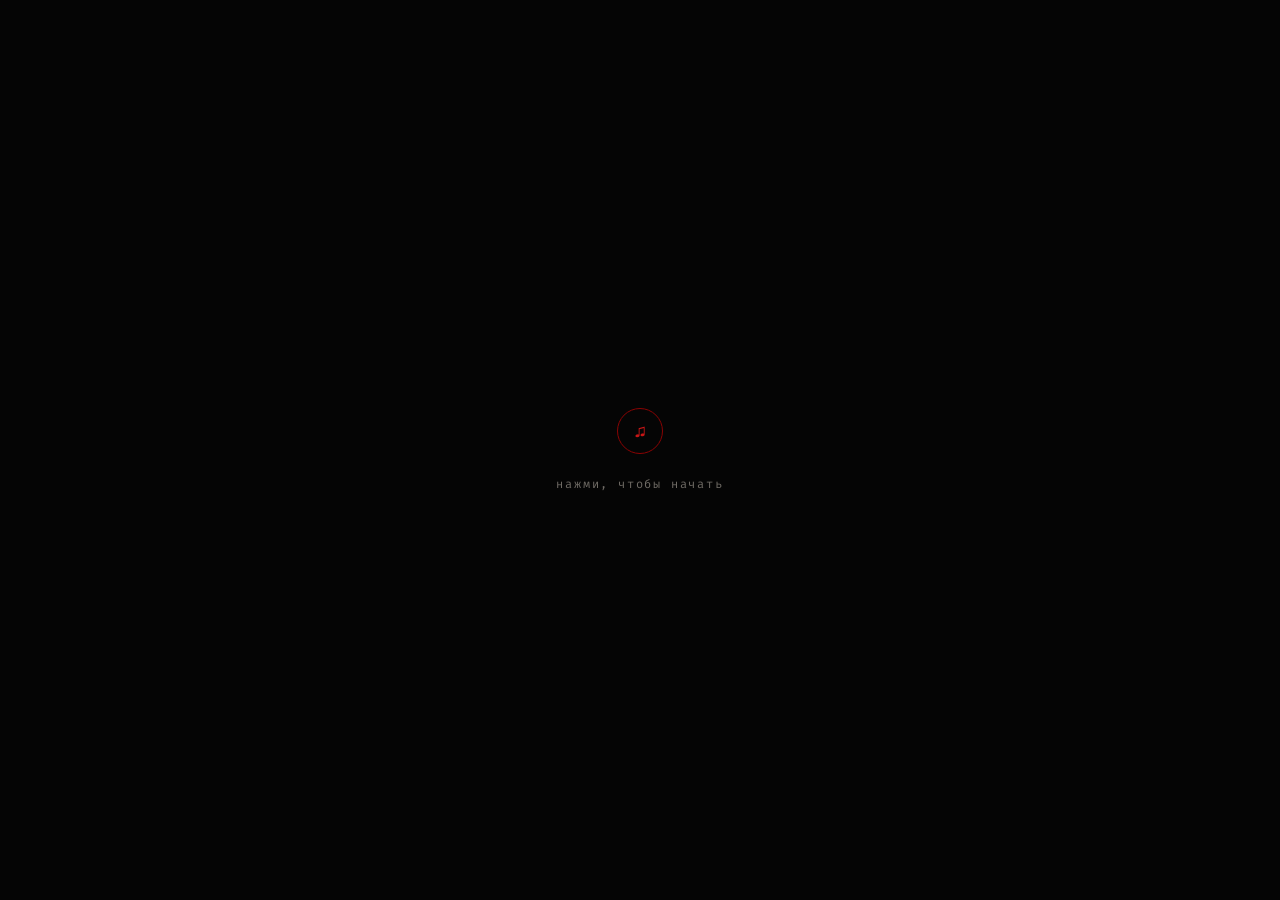
<file: index.html>
<!DOCTYPE html>
<html lang="ru">
<head>
<meta charset="UTF-8">
<meta name="viewport" content="width=device-width, initial-scale=1.0">
<title>Завет · 30 дней</title>

<link rel="preconnect" href="https://fonts.googleapis.com">
<link rel="preconnect" href="https://fonts.gstatic.com" crossorigin>
<link href="https://fonts.googleapis.com/css2?family=Fira+Code:wght@400;500;600&family=Cinzel+Decorative:wght@400;700;900&display=swap" rel="stylesheet">

<style>
  :root{
    --obsidian:#050505;
    --obsidian-2:#0a0808;
    --ash:#b8b3ac;
    --ash-dim:#6e6a64;
    --blood:#8a0303;
    --blood-bright:#c81616;
    --blood-glow: rgba(138,3,3,0.55);
  }

  *{ margin:0; padding:0; box-sizing:border-box; }

  html,body{
    width:100%; height:100%;
    background:var(--obsidian);
    overflow:hidden;
    font-family:'Fira Code', monospace;
  }

  #app{
    position:relative;
    width:100vw; height:100vh;
    background:
      radial-gradient(ellipse at 50% 40%, #0d0a0a 0%, var(--obsidian) 60%, #020202 100%);
  }

  /* ---------- particle canvas ---------- */
  #embers{
    position:fixed; inset:0;
    width:100%; height:100%;
    pointer-events:none;
    z-index:2;
  }

  /* ---------- pulsing vignette ---------- */
  #vignette{
    position:fixed; inset:0;
    pointer-events:none;
    z-index:3;
    box-shadow: inset 0 0 160px 40px var(--blood-glow);
    opacity:0.35;
    transition: opacity 90ms linear, box-shadow 90ms linear;
  }

  /* faint grain for texture, keeps the black from looking flat/digital */
  #grain{
    position:fixed; inset:0;
    z-index:4;
    pointer-events:none;
    opacity:0.05;
    mix-blend-mode:overlay;
    background-image:url("data:image/svg+xml,%3Csvg xmlns='http://www.w3.org/2000/svg' width='120' height='120'%3E%3Cfilter id='n'%3E%3CfeTurbulence type='fractalNoise' baseFrequency='0.9' numOctaves='2' stitchTiles='stitch'/%3E%3C/filter%3E%3Crect width='100%25' height='100%25' filter='url(%23n)'/%3E%3C/svg%3E");
  }

  /* ---------- stage: where the typewriter text lives ---------- */
  #stage{
    position:relative;
    z-index:5;
    width:100%; height:100%;
    display:flex;
    align-items:center;
    justify-content:center;
    padding: 8vh 6vw;
  }

  #line-wrap{
    position:relative;
    width:min(720px, 90vw);
    min-height: 14em;
    display:flex;
    flex-direction:column;
    justify-content:center;
  }

  .line{
    position:absolute;
    left:0; right:0;
    text-align:center;
    color:var(--ash);
    font-size:clamp(15px, 2.1vw, 20px);
    line-height:1.65;
    letter-spacing:0.01em;
    text-shadow: 0 0 12px rgba(0,0,0,0.9), 0 0 2px rgba(184,179,172,0.15);
    white-space:pre-wrap;
    opacity:0;
    filter: blur(0px);
  }

  .line.system{
    color:var(--blood-bright);
    font-size:clamp(13px, 1.7vw, 16px);
    letter-spacing:0.08em;
  }

  .line .cursor{
    display:inline-block;
    width:0.55ch;
    background:var(--blood-bright);
    margin-left:2px;
    animation: blink 0.9s steps(1) infinite;
    box-shadow: 0 0 8px var(--blood-bright);
  }

  @keyframes blink{
    0%,49%{ opacity:1; }
    50%,100%{ opacity:0; }
  }

  /* progress mark — quiet, gives orientation without a label */
  #progress{
    position:fixed;
    bottom:5vh; left:50%;
    transform:translateX(-50%);
    z-index:5;
    display:flex;
    gap:8px;
  }
  #progress .dot{
    width:5px; height:5px;
    border-radius:50%;
    background:#2a2626;
    transition: background 400ms ease, box-shadow 400ms ease;
  }
  #progress .dot.done{
    background:var(--blood);
    box-shadow:0 0 6px var(--blood-glow);
  }

  /* ---------- skip hint ---------- */
  #skip{
    position:fixed;
    bottom:5vh; right:5vw;
    z-index:6;
    background:none;
    border:1px solid #2a2626;
    color:var(--ash-dim);
    font-family:'Fira Code', monospace;
    font-size:11px;
    letter-spacing:0.05em;
    padding:8px 14px;
    cursor:pointer;
    opacity:0.5;
    transition: opacity 250ms ease, border-color 250ms ease, color 250ms ease;
  }
  #skip:hover{ opacity:1; border-color:var(--blood); color:var(--ash); }
  #skip.hidden{ opacity:0; pointer-events:none; }

  /* ---------- unmute prompt ---------- */
  #sound-gate{
    position:fixed; inset:0;
    z-index:20;
    background:var(--obsidian);
    display:flex;
    align-items:center;
    justify-content:center;
    flex-direction:column;
    gap:22px;
    cursor:pointer;
  }
  #sound-gate .sigil{
    width:46px; height:46px;
    border:1px solid var(--blood);
    border-radius:50%;
    display:flex; align-items:center; justify-content:center;
    color:var(--blood-bright);
    font-size:18px;
    animation: sigil-pulse 2.4s ease-in-out infinite;
  }
  @keyframes sigil-pulse{
    0%,100%{ box-shadow:0 0 0 0 var(--blood-glow); }
    50%{ box-shadow:0 0 0 14px rgba(138,3,3,0); }
  }
  #sound-gate p{
    color:var(--ash-dim);
    font-size:12px;
    letter-spacing:0.15em;
    text-transform:none;
  }
  #sound-gate.hidden{ display:none; }

  /* ---------- glitch flash ---------- */
  #flash{
    position:fixed; inset:0;
    z-index:15;
    background:#fff;
    opacity:0;
    pointer-events:none;
    mix-blend-mode:screen;
  }
  #flash.go{
    animation: glitch-flash 0.55s steps(2, end) forwards;
  }
  @keyframes glitch-flash{
    0%{ opacity:0; }
    10%{ opacity:0.9; background:var(--blood-bright); }
    18%{ opacity:0; }
    30%{ opacity:0.6; background:#fff; }
    38%{ opacity:0; }
    55%{ opacity:0.4; background:var(--blood-bright); }
    65%{ opacity:0; }
    100%{ opacity:0; }
  }

  /* ---------- finale ---------- */
  #finale{
    position:fixed; inset:0;
    z-index:10;
    display:flex;
    align-items:center;
    justify-content:center;
    flex-direction:column;
    gap:34px;
    opacity:0;
    pointer-events:none;
  }
  #finale.show{
    opacity:1;
    pointer-events:auto;
    transition: opacity 900ms ease;
  }

  .demon-frame{
    position:relative;
    width:min(300px, 62vw);
    display:flex;
    align-items:center;
    justify-content:center;
  }
  .demon-frame::before{
    content:"";
    position:absolute;
    left:50%; top:50%;
    width:78%; height:78%;
    transform:translate(-50%,-50%);
    border-radius:50%;
    background: radial-gradient(circle, rgba(138,3,3,0.35), transparent 72%);
    filter: blur(2px);
    animation: ring-pulse 3.2s ease-in-out infinite;
  }
  @keyframes ring-pulse{
    0%,100%{ transform:translate(-50%,-50%) scale(1); opacity:0.45; }
    50%{ transform:translate(-50%,-50%) scale(1.08); opacity:0.85; }
  }

  #demon-img{
    position:relative;
    width:100%; height:auto;
    object-fit:contain;
    filter: drop-shadow(0 0 26px rgba(138,3,3,0.55)) drop-shadow(0 0 6px rgba(0,0,0,0.6));
    opacity:0;
    transform: scale(0.85);
    transition: opacity 1100ms ease 200ms, transform 1100ms cubic-bezier(.2,.8,.2,1) 200ms;
  }
  #finale.show #demon-img{ opacity:1; transform:scale(1); }

  /* placeholder shown until user drops in their own image */
  .demon-placeholder{
    color:var(--blood);
    font-size:11px;
    letter-spacing:0.08em;
    text-align:center;
    line-height:1.6;
    border:1px dashed rgba(138,3,3,0.4);
    padding:18px 16px;
    max-width:80%;
  }

  #signature{
    font-family:'Cinzel Decorative', serif;
    color:var(--blood-bright);
    font-size:clamp(18px, 3vw, 28px);
    text-shadow: 0 0 18px rgba(200,22,22,0.6);
    opacity:0;
    transform: translateY(10px);
    letter-spacing:0.02em;
    text-align:center;
  }
  #finale.show #signature{
    animation: sig-in 1.2s ease forwards 1.1s;
  }
  @keyframes sig-in{
    to{ opacity:1; transform:translateY(0); }
  }

  #replay{
    margin-top:6px;
    background:none;
    border:1px solid rgba(138,3,3,0.4);
    color:var(--ash-dim);
    font-family:'Fira Code', monospace;
    font-size:11px;
    letter-spacing:0.08em;
    padding:9px 18px;
    cursor:pointer;
    opacity:0;
    transition: opacity 600ms ease 1.8s, border-color 200ms ease, color 200ms ease;
  }
  #finale.show #replay{ opacity:0.6; }
  #replay:hover{ opacity:1 !important; border-color:var(--blood); color:var(--ash); }

  @media (max-width:560px){
    #line-wrap{ min-height:18em; }
    .demon-frame{ width:56vw; }
  }

  @media (prefers-reduced-motion: reduce){
    * { animation-duration:0.001ms !important; transition-duration:0.001ms !important; }
  }
</style>
</head>
<body>

<div id="app">
  <canvas id="embers"></canvas>
  <div id="vignette"></div>
  <div id="grain"></div>

  <div id="stage">
    <div id="line-wrap"></div>
  </div>

  <div id="progress"></div>
  <button id="skip">пропустить →</button>

  <div id="finale">
    <div class="demon-frame">
      <!-- Replace src with your own artwork, e.g. "demon.png" -->
      <img id="demon-img" src="demon.png" alt="Демон, держащий пульсирующее сердце"
           onerror="this.onerror=null; this.replaceWith(document.getElementById('demon-fallback'));">
    </div>
    <div id="demon-fallback" class="demon-placeholder" style="display:none;">
      🖤 сюда — изображение демона<br>demon.png
    </div>
    <div id="signature">От твоего Тёмного Князя с&nbsp;любовью.</div>
    <button id="replay">воспроизвести снова</button>
  </div>

  <div id="sound-gate">
    <div class="sigil">♫</div>
    <p>нажми, чтобы начать</p>
  </div>

  <div id="flash"></div>

  <!-- Place your track next to this file as music.mp3 -->
  <audio id="track" src="music.mp3" loop preload="auto"></audio>
</div>

<script>
(() => {
  "use strict";

  /* ============ SCRIPT CONTENT ============ */
  const SCRIPT = [
    { text: "Инициализация протокола...", type: "system", pause: 1200 },
    { text: "Доступ разрешен.", type: "system", pause: 1500 },
    { text: "16 июля 2026 года. 20:48.", pause: 1500 },
    { text: "Точное время, когда жизнь изменилась навсегда.", pause: 1800 },
    { text: "Момент, когда Темный Князь впервые услышал голос своей Дьяволицы.\nСегодня ровно 30 дней нашему Завету.", pause: 2000 },
    { text: "30 дней, как ты сняла свою глухую броню.", pause: 1500 },
    { text: "30 дней, как я стал твоей 183-сантиметровой крепостью.", pause: 1500 },
    { text: "30 дней, как я заново научился доверять.", pause: 1500 },
    { text: "30 дней, как мы прошли моменты от смеха до слёз, пройдя это вместе.", pause: 1900 },
    { text: "Ты открыла мне свою душу, открыла свои страхи — что я безмерно ценю.\nЯ буду оставаться таким же терпеливым и заботливым,\nчтобы ты чувствовала себя в безопасности.", pause: 2200 },
    { text: "Потому что ты — идеальна.", pause: 1800 },
    { text: "Твоя улыбка, от которой я начинаю расплываться,\nтвой голос, который успокаивает,\nтвоя стеснительность и твоя дикая энергия.", pause: 2200 },
    { text: "Я безмерно благодарен тебе за всё, что мы пережили,\nза твою заботу и любовь, за твою красоту, за то, что ты рядом.\nВ твоих руках я могу быть полностью безоружным,\nпотому что ты единственная, перед кем я беззащитен.", pause: 2600 },
    { text: "Это только первый месяц нашей вечности, Солнышко.", pause: 1900 },
    { text: "Жди октября, моя Суккуба.", pause: 1500 },
    { text: "Дальше — только больше.\nДальше — только мы.", pause: 2200 },
  ];

  const lineWrap = document.getElementById('line-wrap');
  const progressEl = document.getElementById('progress');
  const skipBtn = document.getElementById('skip');
  const flash = document.getElementById('flash');
  const finale = document.getElementById('finale');
  const soundGate = document.getElementById('sound-gate');
  const track = document.getElementById('track');
  const vignette = document.getElementById('vignette');
  const replayBtn = document.getElementById('replay');

  // progress dots
  SCRIPT.forEach(() => {
    const d = document.createElement('div');
    d.className = 'dot';
    progressEl.appendChild(d);
  });
  const dots = [...progressEl.children];

  let cancelled = false;
  let currentTimeouts = [];

  function wait(ms){
    return new Promise(res => {
      const id = setTimeout(res, ms);
      currentTimeouts.push(id);
    });
  }

  function clearAllTimeouts(){
    currentTimeouts.forEach(clearTimeout);
    currentTimeouts = [];
  }

  async function typeLine(entry, index){
    const el = document.createElement('div');
    el.className = 'line' + (entry.type === 'system' ? ' system' : '');
    lineWrap.appendChild(el);

    // fade in the line container
    el.style.transition = 'opacity 500ms ease';
    requestAnimationFrame(() => { el.style.opacity = '1'; });

    const cursor = document.createElement('span');
    cursor.className = 'cursor';

    let shown = '';
    const chars = [...entry.text];
    for (let i = 0; i < chars.length; i++){
      if (cancelled) { el.textContent = entry.text; break; }
      shown += chars[i];
      el.textContent = shown;
      el.appendChild(cursor);
      // slightly irregular typing speed feels less mechanical
      const base = chars[i] === '\n' ? 260 : 34;
      const jitter = Math.random() * 26;
      await wait(base + jitter);
    }
    cursor.remove();
    dots[index].classList.add('done');

    await wait(cancelled ? 0 : entry.pause);

    // retire the line upward
    el.style.transition = 'opacity 700ms ease, transform 900ms ease, filter 900ms ease';
    el.style.transform = 'translateY(-26px)';
    el.style.filter = 'blur(2px)';
    el.style.opacity = '0';
    await wait(600);
    el.remove();
  }

  async function runScript(){
    for (let i = 0; i < SCRIPT.length; i++){
      if (cancelled) break;
      await typeLine(SCRIPT[i], i);
    }
    if (!cancelled) await finishSequence();
  }

  async function finishSequence(){
    skipBtn.classList.add('hidden');
    await wait(300);
    flash.classList.add('go');
    await wait(560);
    finale.classList.add('show');
  }

  skipBtn.addEventListener('click', () => {
    cancelled = true;
    clearAllTimeouts();
    lineWrap.innerHTML = '';
    dots.forEach(d => d.classList.add('done'));
    finishSequence();
  });

  replayBtn.addEventListener('click', () => {
    location.reload();
  });

  /* ============ EMBER / ASH PARTICLES ============ */
  const canvas = document.getElementById('embers');
  const ctx = canvas.getContext('2d');
  let W, H, particles = [];

  function resize(){
    W = canvas.width = window.innerWidth;
    H = canvas.height = window.innerHeight;
  }
  window.addEventListener('resize', resize);
  resize();

  const PARTICLE_COUNT = window.innerWidth < 600 ? 40 : 80;

  function makeParticle(){
    return {
      x: Math.random() * W,
      y: H + Math.random() * H * 0.3,
      r: Math.random() * 1.8 + 0.4,
      speedY: Math.random() * 0.5 + 0.15,
      drift: (Math.random() - 0.5) * 0.4,
      flicker: Math.random() * Math.PI * 2,
      isEmber: Math.random() < 0.35,
      life: Math.random() * H
    };
  }

  for (let i = 0; i < PARTICLE_COUNT; i++) particles.push(makeParticle());

  let audioLevel = 0; // 0..1, driven by analyser if available

  function drawParticles(){
    ctx.clearRect(0, 0, W, H);
    const boost = 1 + audioLevel * 0.8;

    for (const p of particles){
      p.y -= p.speedY * boost;
      p.x += p.drift + Math.sin(p.flicker) * 0.15;
      p.flicker += 0.02;

      if (p.y < -10){
        Object.assign(p, makeParticle());
        p.y = H + 10;
      }

      const alpha = 0.5 + Math.sin(p.flicker) * 0.3;
      if (p.isEmber){
        const glowR = p.r * 3;
        const grad = ctx.createRadialGradient(p.x, p.y, 0, p.x, p.y, glowR);
        grad.addColorStop(0, `rgba(200, 40, 20, ${alpha})`);
        grad.addColorStop(1, 'rgba(200, 40, 20, 0)');
        ctx.fillStyle = grad;
        ctx.beginPath();
        ctx.arc(p.x, p.y, glowR, 0, Math.PI * 2);
        ctx.fill();

        ctx.fillStyle = `rgba(255, 130, 90, ${alpha})`;
        ctx.beginPath();
        ctx.arc(p.x, p.y, p.r, 0, Math.PI * 2);
        ctx.fill();
      } else {
        ctx.fillStyle = `rgba(180, 175, 168, ${alpha * 0.4})`;
        ctx.beginPath();
        ctx.arc(p.x, p.y, p.r * 0.8, 0, Math.PI * 2);
        ctx.fill();
      }
    }
    requestAnimationFrame(drawParticles);
  }
  drawParticles();

  /* ============ AUDIO-REACTIVE VIGNETTE ============ */
  let audioCtx, analyser, dataArray, sourceNode;

  function setupAudioAnalysis(){
    try {
      audioCtx = new (window.AudioContext || window.webkitAudioContext)();
      sourceNode = audioCtx.createMediaElementSource(track);
      analyser = audioCtx.createAnalyser();
      analyser.fftSize = 256;
      dataArray = new Uint8Array(analyser.frequencyBinCount);
      sourceNode.connect(analyser);
      analyser.connect(audioCtx.destination);
      tickAudio();
    } catch (e) {
      // Autoplay/CORS or missing file — fall back to a gentle idle pulse.
      idlePulse();
    }
  }

  function tickAudio(){
    if (!analyser) return;
    analyser.getByteFrequencyData(dataArray);
    let sum = 0;
    for (let i = 0; i < dataArray.length; i++) sum += dataArray[i];
    const avg = sum / dataArray.length / 255; // 0..1
    audioLevel = avg;

    const spread = 120 + avg * 140;
    const blur = 30 + avg * 60;
    const opacity = 0.28 + avg * 0.5;
    vignette.style.boxShadow = `inset 0 0 ${blur}px ${spread * 0.25}px var(--blood-glow)`;
    vignette.style.opacity = opacity;

    requestAnimationFrame(tickAudio);
  }

  function idlePulse(){
    let t = 0;
    function step(){
      t += 0.02;
      const wave = (Math.sin(t) + 1) / 2;
      audioLevel = wave * 0.3;
      vignette.style.opacity = 0.3 + wave * 0.25;
      vignette.style.boxShadow = `inset 0 0 ${140 + wave * 40}px ${30 + wave * 20}px var(--blood-glow)`;
      requestAnimationFrame(step);
    }
    step();
  }

  /* ============ START GATE ============ */
  soundGate.addEventListener('click', async () => {
    soundGate.classList.add('hidden');
    try {
      await track.play();
      setupAudioAnalysis();
    } catch (e) {
      idlePulse();
    }
    runScript();
  }, { once: true });

})();
</script>
</body>
</html>
</file>
